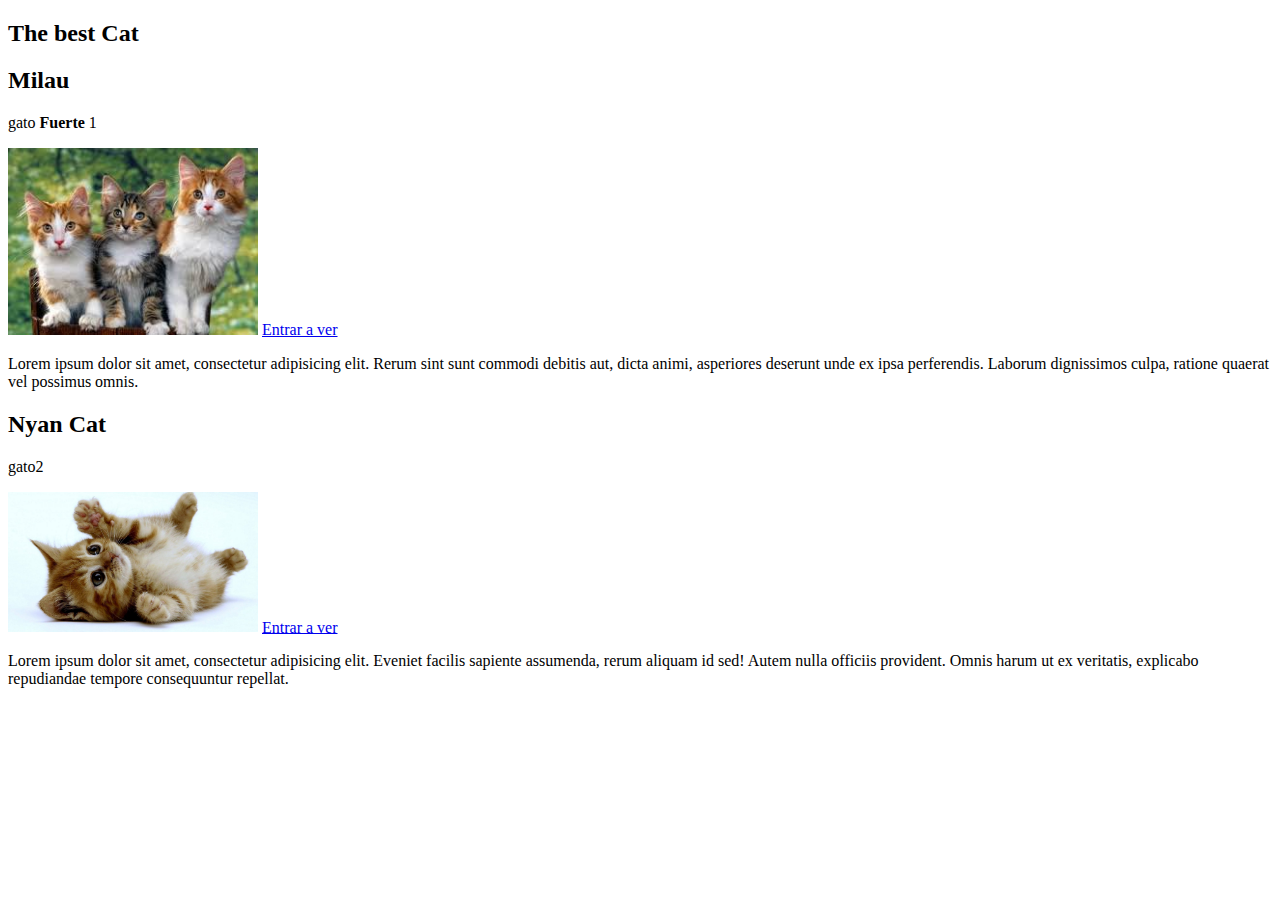
<file: gatos.html>
<!DOCTYPE html>
<html lang="en">
<head>
  <meta charset="UTF-8">
  <title>Gatos</title>
</head>
<body>
    <h2>The best Cat</h2>

    <article>
      <h2>Milau</h2>
      <p>gato <strong>Fuerte</strong> 1</p>
      <img src="./imagenes/gato1.jpg  " alt="El gato bonito numero 1" width="250">
      <a href="#">Entrar a ver</a>
      <p>Lorem ipsum dolor sit amet, consectetur adipisicing elit. Rerum sint sunt commodi debitis aut, dicta animi, asperiores deserunt unde ex ipsa perferendis. Laborum dignissimos culpa, ratione quaerat vel possimus omnis.</p>
    </article>

    <article>
      <h2>Nyan Cat</h2>
      <p>gato2</p>
      <img src="./imagenes/gato2.jpg" alt="El gato feo numero 2" width="250">
      <a href="#">Entrar a ver</a>
      <p>Lorem ipsum dolor sit amet, consectetur adipisicing elit. Eveniet facilis sapiente assumenda, rerum aliquam id sed! Autem nulla officiis provident. Omnis harum ut ex veritatis, explicabo repudiandae tempore consequuntur repellat.</p>
    </article>

</body>
</html>
</file>
